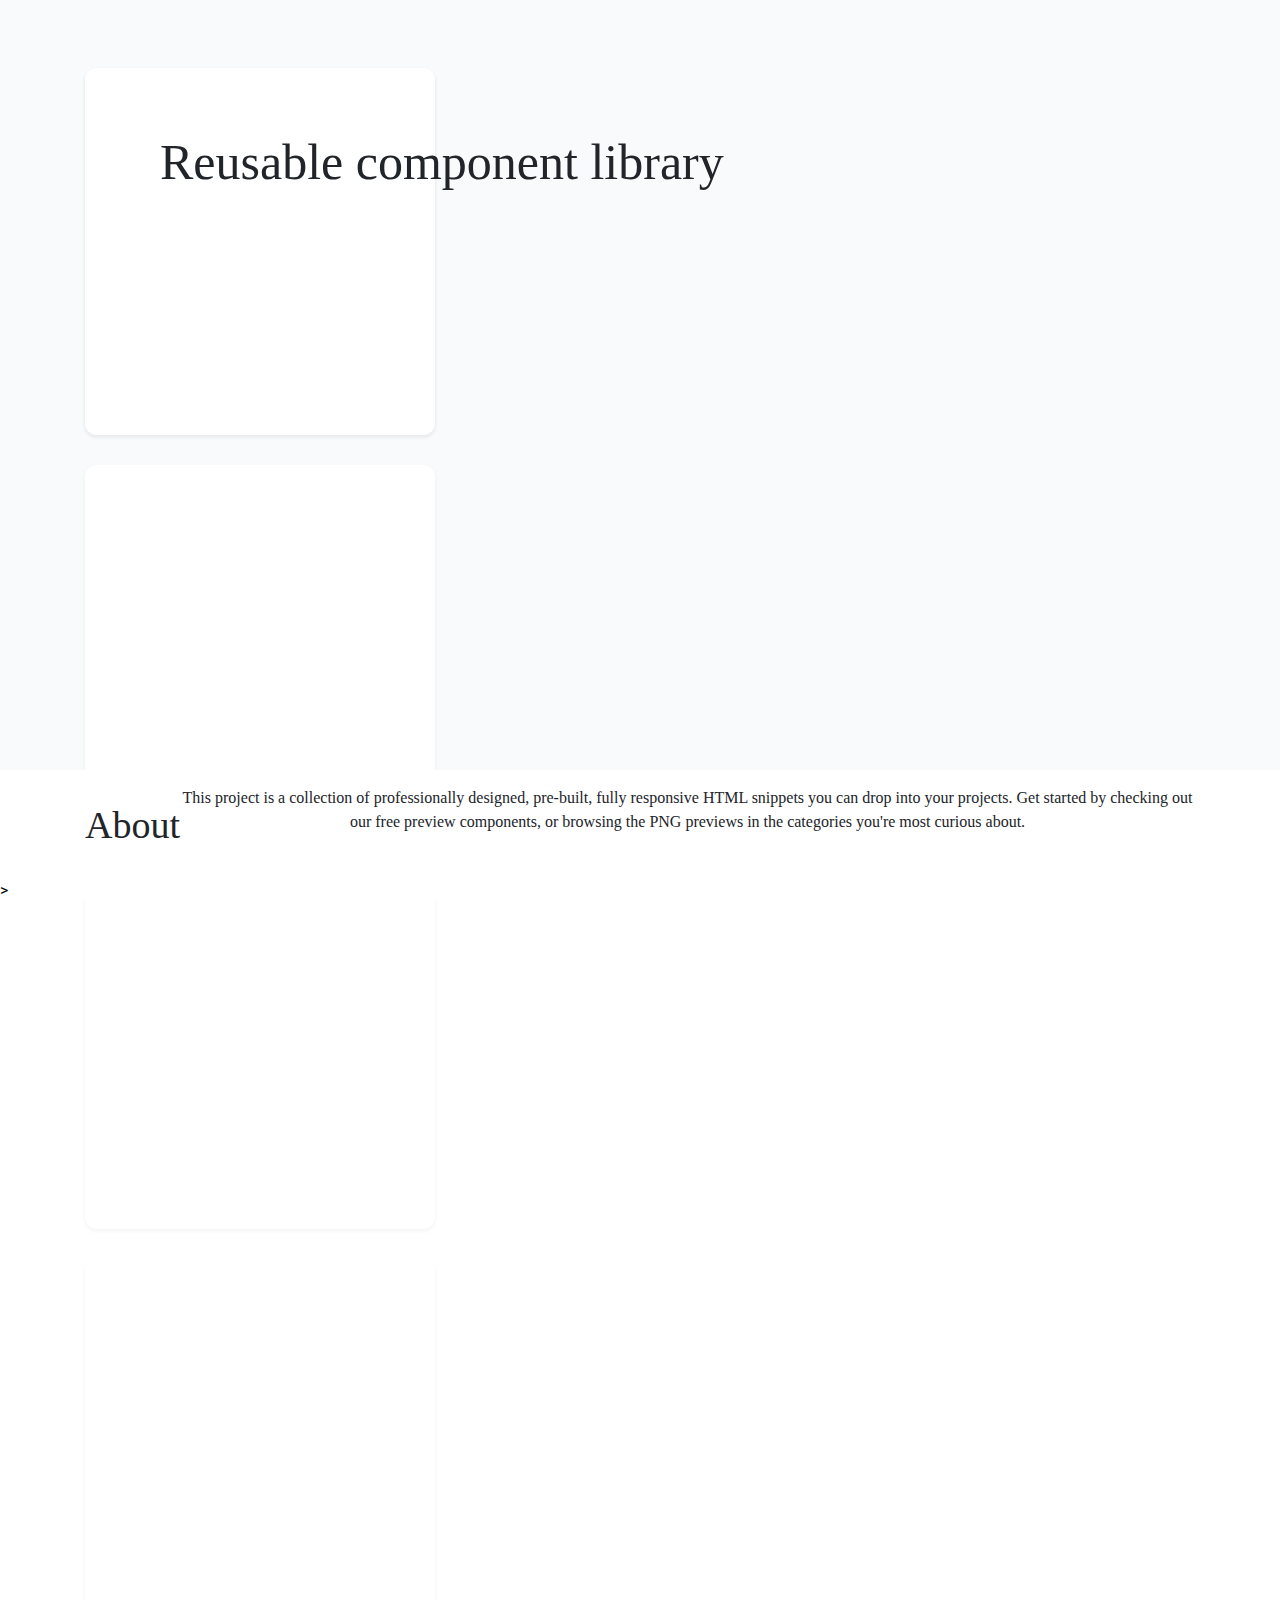
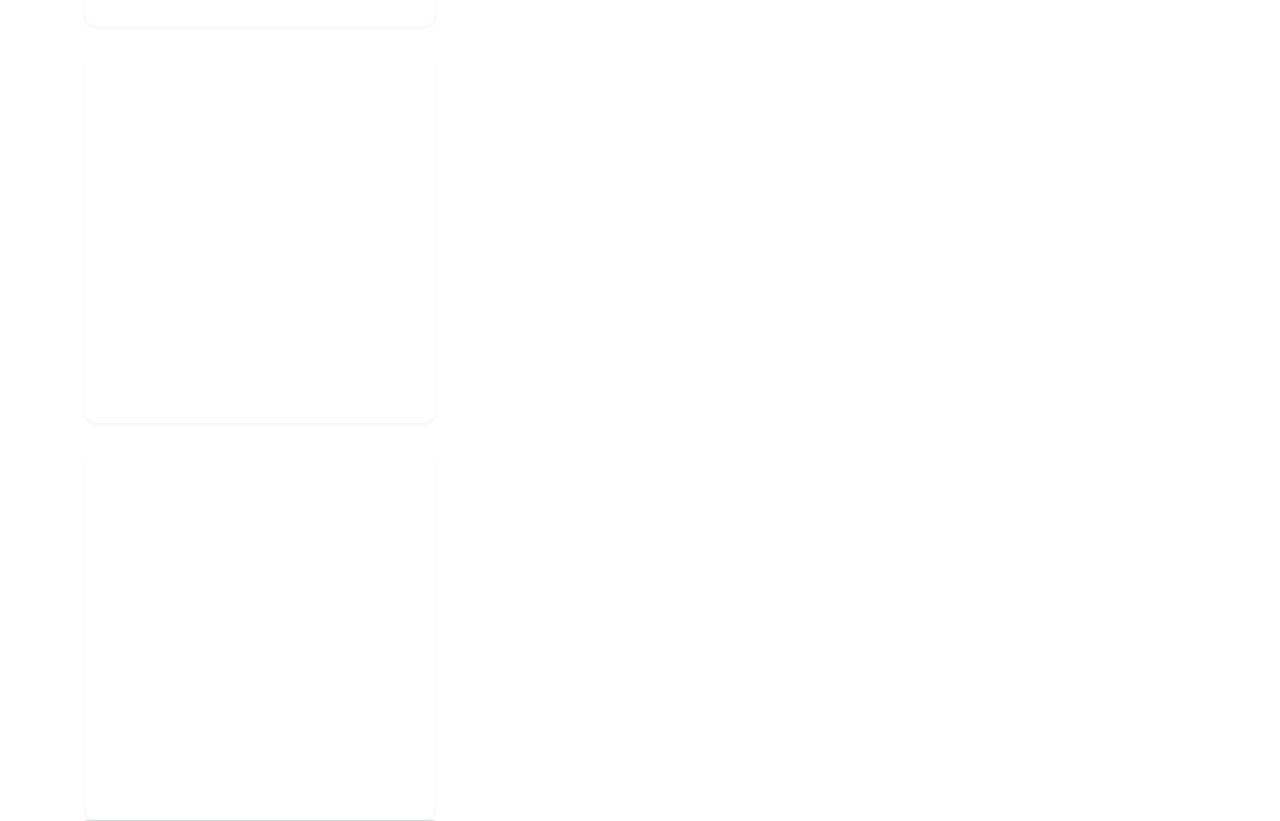
<file: index.html>
<!DOCTYPE html>
<!-- Главная страница -->
<html lang="ru">
    <head>
        <link rel="stylesheet" href="./assets/css/main.css">
        <link rel="stylesheet" href="https://github.com/necolas/normalize.css">
    </head>
    <body>
        <div class="page">
            <header class="header">
                <div class="container">
                <h1 class="header__title">Reusable component library</h1>
                </div>
            </header>
            <main class="main page__main">
                <div class="container">
                    <div class="card">
                    <div class = "main__cards">
                        <div class = "card main__card"></div>
                        <div class = "card main__card"></div>
                        <div class = "card main__card"></div>
                        <div class = "card main__card"></div>
                        <div class = "card main__card"></div>
                        <div class = "card main__card"></div>
                    </div>
                    </div>
                    </div>
            </main>
            <footer class="footer">
                <div class="container">
                <h2 class="footer__title">About</h2>
                <p class="footer__description">This project is a collection of professionally designed, pre-built, fully responsive HTML snippets you can drop into your projects. Get started by checking out our free preview components, or browsing the PNG previews in the categories you're most curious about.</p>
                </div>>
            </footer>
        </div>
    </body>
</html>
</file>
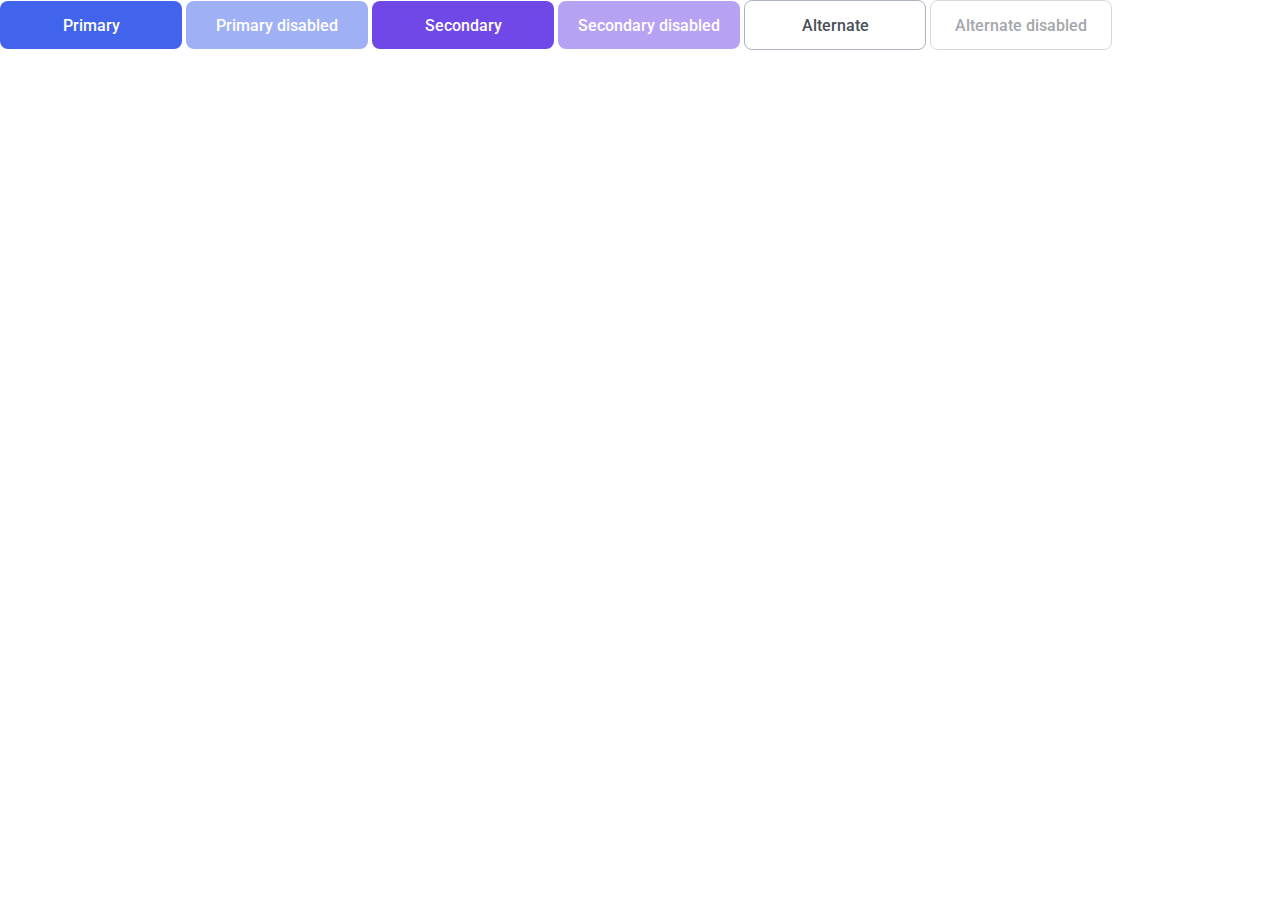
<file: 03-lection1/01-button/index.html>
<!DOCTYPE html>
<!-- Страница с кнопкой -->
<html lang="ru">
    <head>
        <link rel="stylesheet" href="../../assets/css/main.css">
        <link rel="stylesheet" href="./button.css">
    </head>
    <body>
        <button class="button button_primary">
            Primary
        </button>
        <button class="button button_primary" disabled>
            Primary disabled
        </button>
        <button class="button button_secondary">
            Secondary
        </button>
        <button class="button button_secondary" disabled>
            Secondary disabled
        </button>
        <button class="button button_alternate">
            Alternate
        </button>
        <button class="button button_alternate" disabled>
            Alternate disabled
        </button>
    </body>
</html>
</file>
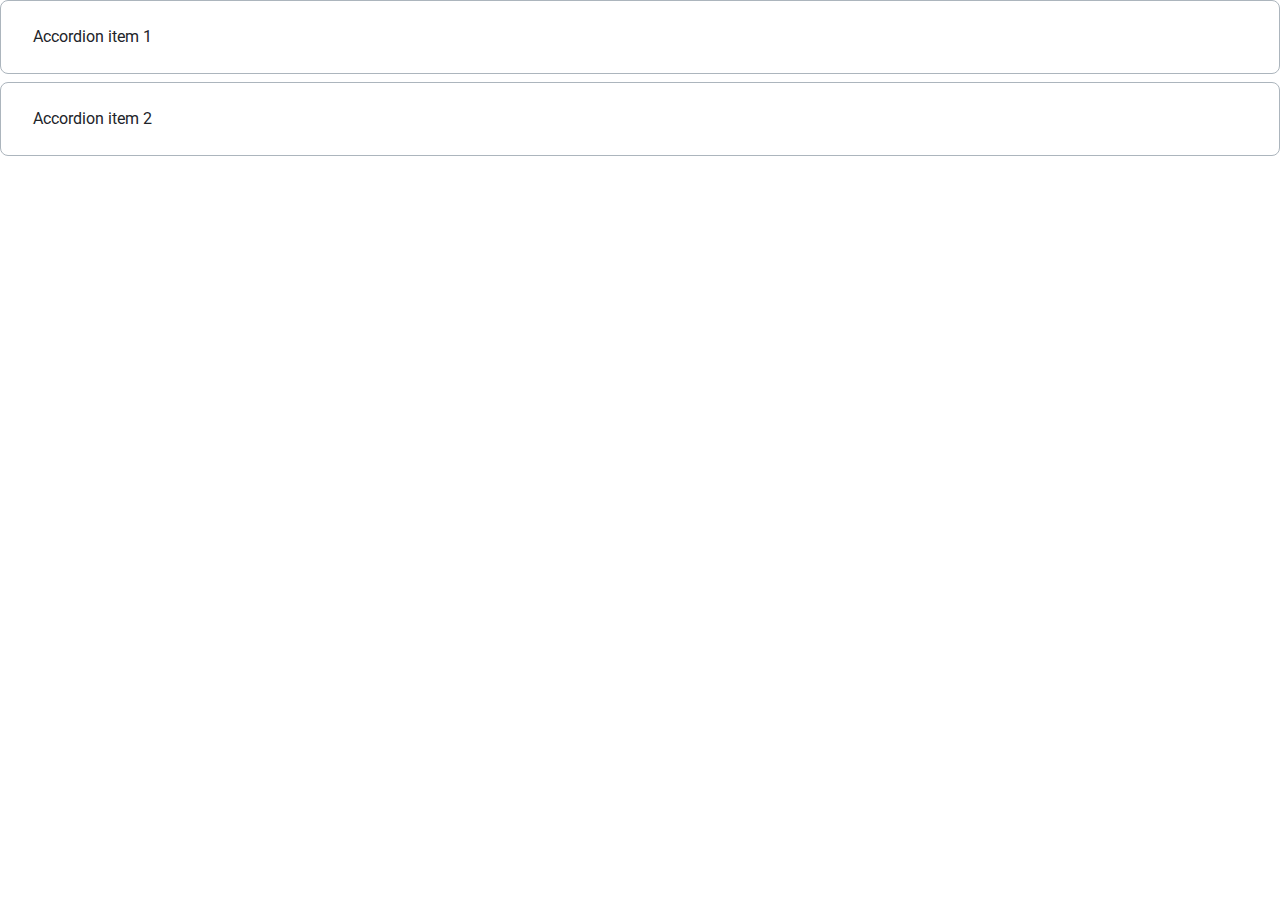
<file: 03-lection1/02-accordion/index.html>
<!DOCTYPE html>
<!-- Страница с аккордеоном -->
<html lang="ru">
    <head>
        <link rel="stylesheet" href="../../assets/css/main.css">
        <link rel="stylesheet" href="./accordion.css">
    </head>
    <body>
        <div class="accordion">
            <details class="accordion__item">
                <summary class="accordion__summary">
                    Accordion item 1
                </summary>
                <div class="accordion__content">
                    <p class="accordion__text">
                        Amet minim mollit non deserunt ullamco est sit aliqua dolor do amet sint.
                        Velit officia consequat duis enim velit mollit.
                        Exercitation veniam consequat sunt nostrud amet.
                    </p>
                </div>
            </details>
            <details class="accordion__item">
                <summary class="accordion__summary">
                    Accordion item 2
                </summary>
                <div class="accordion__content">
                    <p class="accordion__text">
                        Amet minim mollit non deserunt ullamco est sit aliqua dolor do amet sint.
                        Velit officia consequat duis enim velit mollit.
                        Exercitation veniam consequat sunt nostrud amet.
                    </p>
                </div>
            </details>
        </div>
    </body>
</html>
</file>
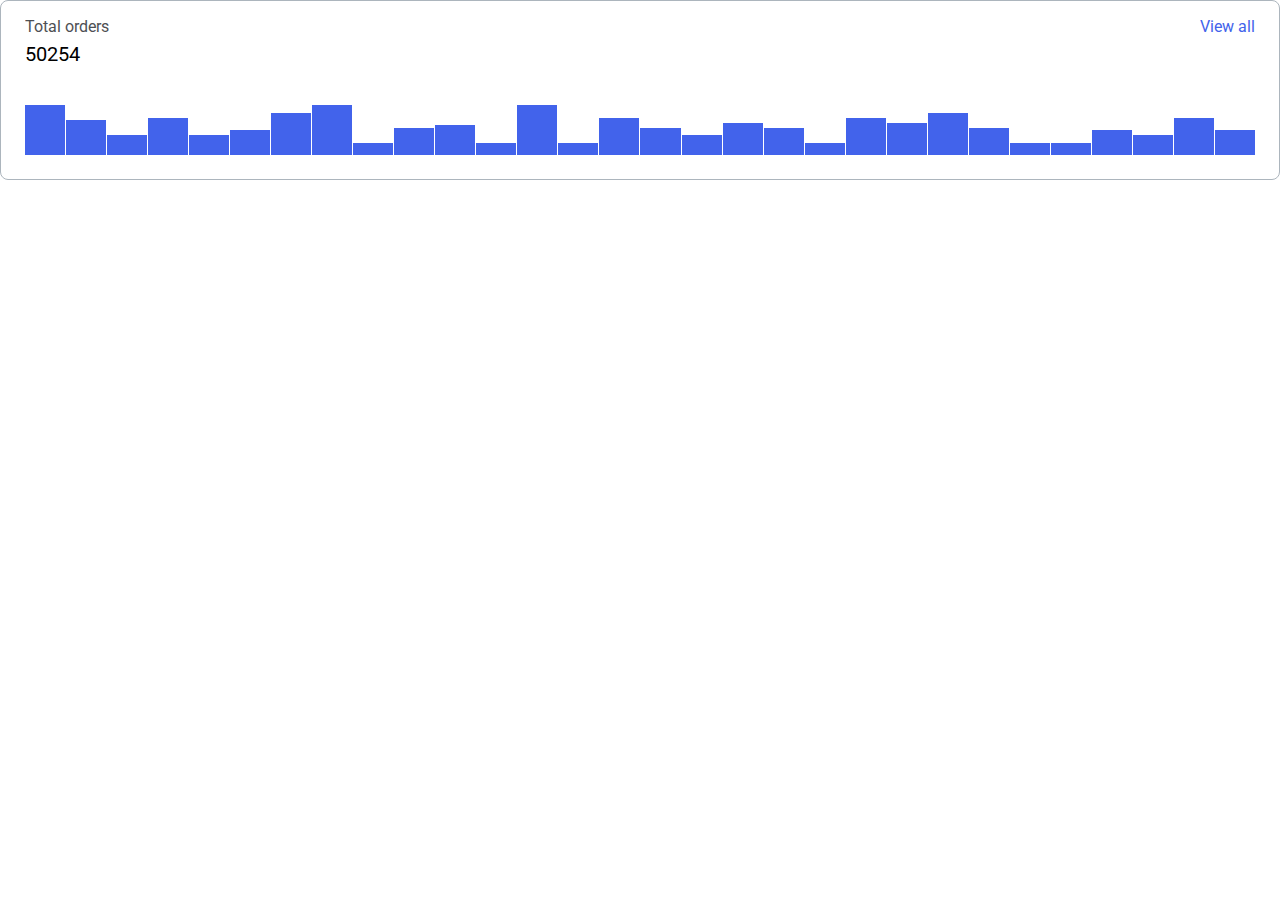
<file: 04-lection2/01-histogram/index.html>
<!DOCTYPE html>
<!-- Страница с гистограммой -->
<html lang="zxx">
    <head>
        <link rel="stylesheet" href="../../assets/css/main.css">
        <link rel="stylesheet" href="./histogram.css">
    </head>
    <body>
<div class="histogram">
    <div class="histogram__wrapper">
    <p class="histogram__title">Total orders</p>
    <a href="" class="histogram__link">View all</a>
    </div>
    <p class="histogram__total">50254</p>
    <div class="histogram__scale">
        <div style="height: 100%;" class="histogram__scale-line"></div>
        <div style="height: 70%;" class="histogram__scale-line"></div>
        <div style="height: 40%;" class="histogram__scale-line"></div>
        <div style="height: 75%;" class="histogram__scale-line"></div>
        <div style="height: 40%;" class="histogram__scale-line"></div>
        <div style="height: 50%;" class="histogram__scale-line"></div>
        <div style="height: 85%;" class="histogram__scale-line"></div>
        <div style="height: 100%;" class="histogram__scale-line"></div>
        <div style="height: 25%;" class="histogram__scale-line"></div>
        <div style="height: 55%;" class="histogram__scale-line"></div>
        <div style="height: 60%;" class="histogram__scale-line"></div>
        <div style="height: 25%;" class="histogram__scale-line"></div>
        <div style="height: 100%;" class="histogram__scale-line"></div>
        <div style="height: 25%;" class="histogram__scale-line"></div>
        <div style="height: 75%;" class="histogram__scale-line"></div>
        <div style="height: 55%;" class="histogram__scale-line"></div>
        <div style="height: 40%;" class="histogram__scale-line"></div>
        <div style="height: 65%;" class="histogram__scale-line"></div>
        <div style="height: 55%;" class="histogram__scale-line"></div>
        <div style="height: 25%;" class="histogram__scale-line"></div>
        <div style="height: 75%;" class="histogram__scale-line"></div>
        <div style="height: 65%;" class="histogram__scale-line"></div>
        <div style="height: 85%;" class="histogram__scale-line"></div>
        <div style="height: 55%;" class="histogram__scale-line"></div>
        <div style="height: 25%;" class="histogram__scale-line"></div>
        <div style="height: 25%;" class="histogram__scale-line"></div>
        <div style="height: 50%;" class="histogram__scale-line"></div>
        <div style="height: 40%;" class="histogram__scale-line"></div>
        <div style="height: 75%;" class="histogram__scale-line"></div>
        <div style="height: 50%;" class="histogram__scale-line"></div>
    </div>
</div>
    </body>
</html>
</file>
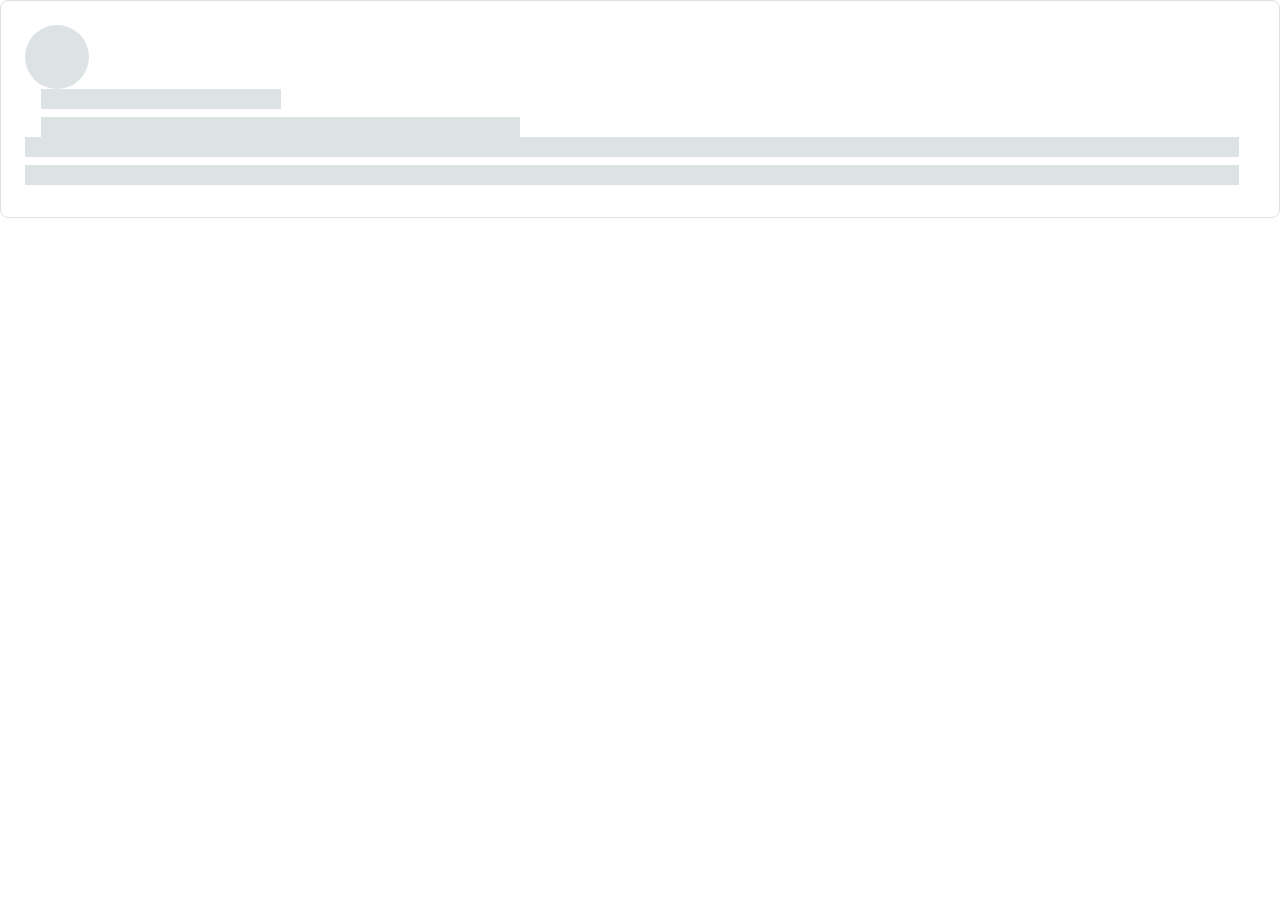
<file: 04-lection2/02-skeleton/index.html>
<!DOCTYPE html>
<!-- Страница со скелетоном -->
<html lang="ru">
    <head>
        <link rel="stylesheet" href="../../assets/css/main.css">
        <link rel="stylesheet" href="./skeleton.css">
    </head>
    <body>
        <div class = "skeleton">
          <div class = "sleleton__header">
            <div class = "skeleton__circle"></div>
            <div class = "skeleton__title">
              <div class = "skeleton__line skeleton__line_short"></div>
              <div class = "skeleton__line skeleton__line_middle"></div>
              </div>
            <div class = skeleton__body>
              <div class="skeleton__line"></div>
              <div class="skeleton__line"></div>
              </div>
         </div>
    </body>
</html>
</file>
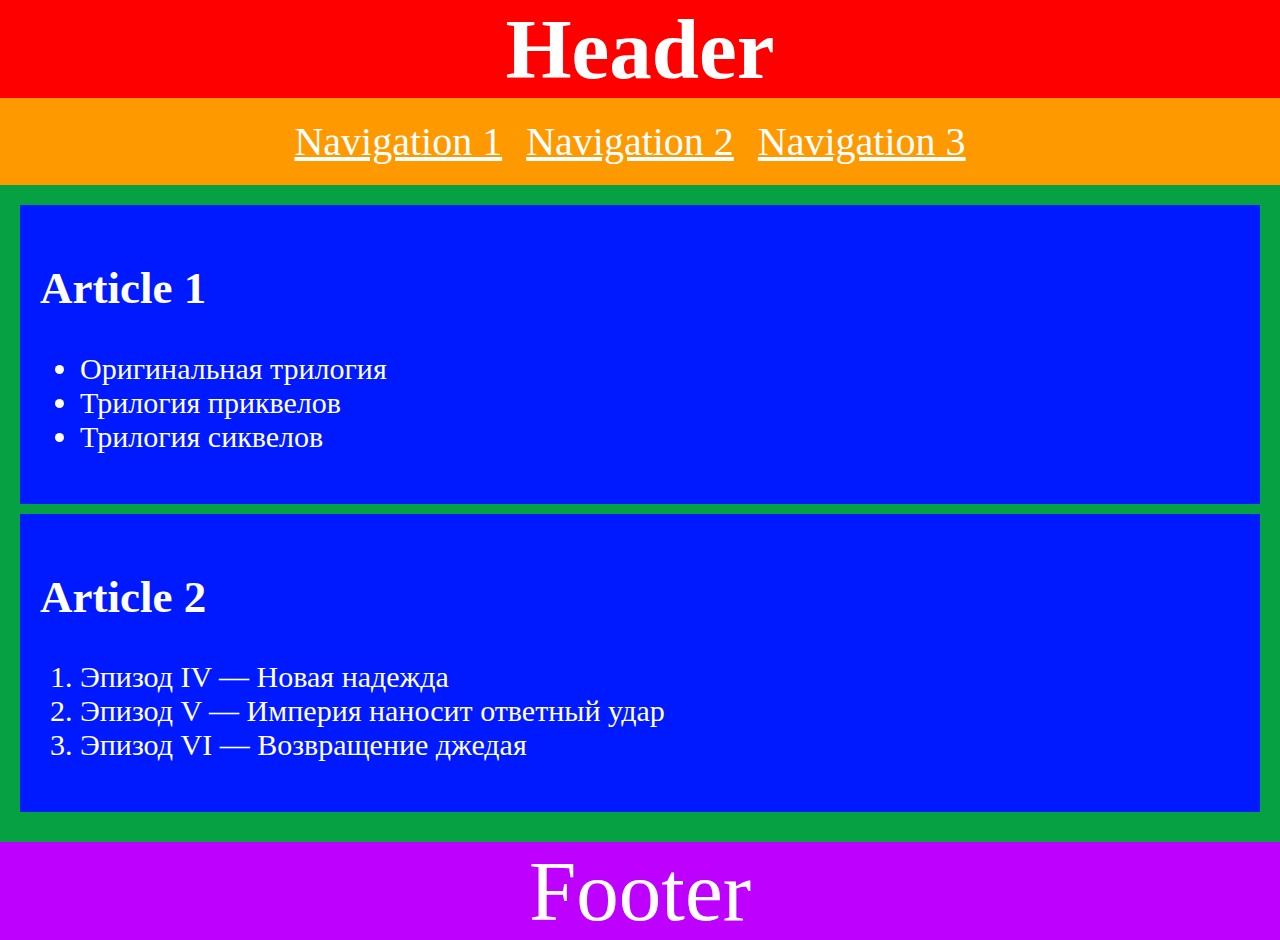
<file: 02-dz0/01-semantic-mockup/solution.html>
<!DOCTYPE html>
<html lang="ru">
  <head>
    <meta charset="utf-8">
    <title>Семантическая разметка страницы</title>
    <style>
      body {
        color: white;
        margin: 0;
      }

      .header {
        background: #FF0000;
        text-align: center;
      }

      .title {
        font-size: 85px;
        margin: 0;
      }

      .navigation {
        background: #FF9900;
        padding: 20px;
      }

      .link {
        font-size: 40px;
        color: white;
        margin-right: 20px;
      }

      .main {
        background: #05A143;
        padding: 20px;
      }

      .article {
        background: #001AFF;
        padding: 20px;
        font-size: 30px;
        margin-bottom: 10px;
      }

      .footer {
        background: #BD00FF;
        text-align: center;
        font-size: 85px;
      }
    </style>
  </head>
  <body>
    <header class="header">
      <h1 class="title">Header</h1>
      <nav class="navigation">
        <a class="link" href="#">Navigation 1</a>
        <a class="link" href="#">Navigation 2</a>
        <a class="link" href="#">Navigation 3</a>
      </nav>
    </header>
    <main class="main">
      <article class="article">
        <h2>Article 1</h2>
        <ul>
          <li>Оригинальная трилогия</li>
          <li>Трилогия приквелов</li>
          <li>Трилогия сиквелов</li>
        </ul>
      </article>
      <article class="article">
        <h2>Article 2</h2>
        <ol>
          <li>Эпизод IV — Новая надежда</li>
          <li>Эпизод V — Империя наносит ответный удар	</li>
          <li>Эпизод VI — Возвращение джедая</li>
        </ol>
      </article>
    </main>
    <footer class="footer">Footer</footer>
  </body>
</html>
</file>
<file: assets/css/main.css>
@import '../fonts/fonts.css';

@import "../../components/page/page.css";
@import "../../components/header/header.css";
@import "../../components/main/main.css";
@import "../../components/footer/footer.css";
@import "../../components/container/container.css";
@import "../../components/card/card.css";

:root {
    --white: #ffffff;
    --black: #212429;
    --pink: #F784AD;
    --purple-1: #7048E8;
    --purple-2: #5028C6;
    --blue-1: #4263EB;
    --blue-2: #2342C0;
    --red: #F03D3E;
    --grey-1: #F8F9FA;
    --grey-2: #DDE2E5;
    --grey-3: #ACB5BD;
    --grey-4: #495057;

    --error: var(--red);
    --success: var(--blue-1);

    --primary: var(--blue-1);
    --secondary: var(--purple-1);
}

* {
    font-family: 'Roboto', sans-serif;
}

body{
    margin: 0;
}

body, html{
    height: 100%;
}
</file>
<file: 03-lection1/01-button/button.css>
/* Стилизация кнопки */

.button {
    border: none;
    outline: none;

    display: inline-block;
    border-radius: 8px;
    padding: 15px 20px 14px;
    text-align: center;
    font-size: 16px;
    line-height: 19px;
    font-weight: 500;
    cursor: pointer;
    min-width: 182px;
}

.button:disabled {
    opacity: 0.5;
    cursor: default;
}

/* Primary */

.button_primary {
    background: #4263EB;
    color: #FFFFFF;

    transition: opacity 200ms ease-in-out, background 200ms ease-in-out;
}

.button_primary:hover {
    background: #2342C0;
}

/* Возвращаем цвет на такой же, какой был у primary */
.button_primary:hover:disabled {
    background: #4263EB;
}

/* Secondary */

.button_secondary {
    background: #7048E8;
    color: #FFFFFF;

    transition: opacity 200ms ease-in-out, background 200ms ease-in-out;
}

/* Альтернатива возвращению цвета */
.button_secondary:hover:not(:disabled) {
    background: #5028C6;
}

/* Alternate */

.button_alternate {
    border: 1px solid #ACB5BD;
    background: transparent;
    color: #495057;

    transition: border-color 0.2s ease-in-out;
}

/* Альтернатива возвращению цвета */
.button_alternate:hover:not(:disabled) {
    border-color: #212429;
}
</file>
<file: 03-lection1/02-accordion/accordion.css>
/* Стилизация аккордеона */

.accordion {}

.accordion__item {
    border: 1px solid #ACB5BD;
    box-sizing: border-box;
    border-radius: 8px;

    margin-bottom: 8px;
}

.accordion__item:last-child {
    margin-bottom: 0;
}

.accordion__summary {
    display: block;
    /* padding, а не margin, так как хотим, чтобы область оставалась кликабельной */
    padding: 24px 32px;
    cursor: pointer;
    outline: none;

    font-size: 16px;
    line-height: 24px;
    color: #212429;
}

.accordion__item[open] .accordion__summary {
    padding-bottom: 16px;
}

.accordion__summary::-webkit-details-marker {
    display: none;
}

.accordion__content {
    padding: 0 32px 32px;
}

.accordion__text {
    margin: 0;

    font-size: 16px;
    line-height: 24px;
    color: #495057;
}
</file>
<file: 04-lection2/01-histogram/histogram.css>
.histogram {
    background-color: var(--white);
    padding: 16px 24px 24px;
    border: 1px solid var(--grey-3);
    border-radius: 8px;
    font-family: 'Inter';
    font-style: normal;
    font-weight: 400;
    font-size: 16px;
}

.histogram__wrapper {
    display: flex;
    justify-content: space-between;
}

.histogram__title {
    color: var(--black);
    opacity: 0.8;
    display: inline-block;
    margin: 0 0 6px;
}

.histogram__link {
    text-decoration-line: none;
    color: var(--blue-1);
}

.histogram__total {
    font-size: 20px;
    margin: 0;
}

.histogram__scale {
    display: flex;
    gap: 1px;
    margin-top: 39px;
    height: 50px;
    align-items: flex-end;
}

.histogram__scale-line {
    display: flex;
    background-color: var(--blue-1);
    flex-basis: 9px;
    flex-grow: 1;
}
</file>
<file: 04-lection2/02-skeleton/skeleton.css>
.skeleton {
    padding: 24px 40px 32px 24px;
    border: 1px solid var(--grey-2);
    border-radius: 8px;
}

.skeleton__header {
    display: flex;
    align-items: center;
    margin-bottom: 24px;
}

.skeleton__circle {
    flex-shrink: 0;
    width: 64px;
    height: 64px;
    border-radius: 50%;
    background: var(--grey-2);
}

.skeleton__title {
    flex-shrink: 1;
    flex-basis: 100%;
    margin-left: 16px;
}

.skeleton__line {
    height: 20px;
    max-width: 100%;
    margin-bottom: 8px;
    background: var(--grey-2);
}

.skeleton__line:last-child {
    margin-bottom: 0;
}

.skeleton__line_short {
    max-width: 20%;
}

.skeleton__line_middle {
    max-width: 40%;
}
</file>
